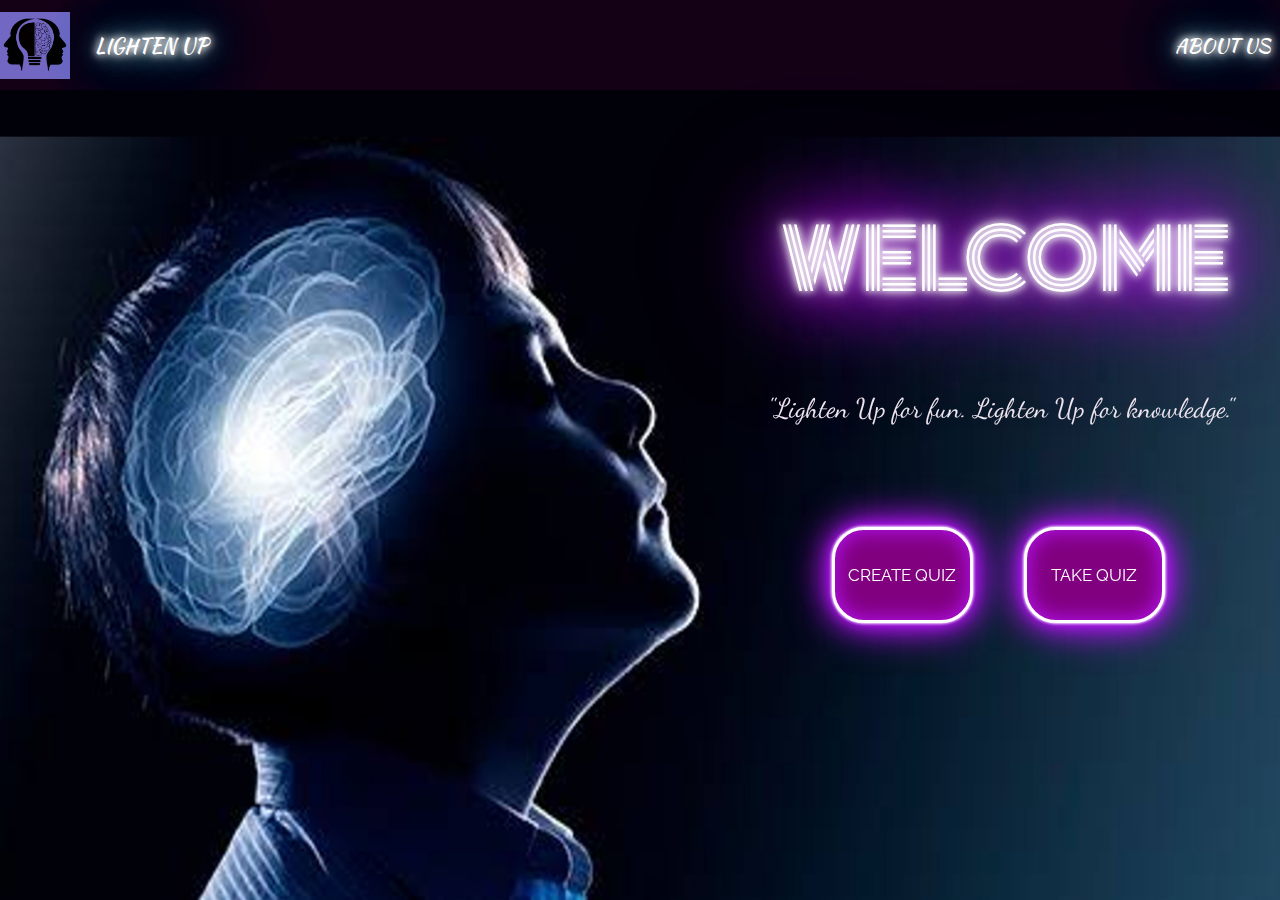
<file: LightenUp-App/index.html>
<!-- LANDING PAGE-->
<!DOCTYPE html>
<html lang="en">
<head>
    <meta charset="UTF-8">
    <meta http-equiv="X-UA-Compatible" content="IE=edge">
    <meta name="viewport" content="width=device-width, initial-scale=1.0">
	<link rel="stylesheet" href="landingnav.css">
	<link rel="stylesheet" href="landingpg.css">
    <title>The quiz page</title>
</head>
<body class="bg">
	<nav>
        <div class="logo">
            <img src="logo.jpeg" width="70vw" height="67vh"></img>&emsp; Lighten Up
        </div>
        <ul>
            <li><a href='abtus.html' target='_self'>about us</a></li>
        </ul>
    </nav>
	<div class="welcome">WELCOME</div>
	<p class="quote">"Lighten Up for fun. Lighten Up for knowledge."</p>
	<a href="quiz_create.php"><button type="button" class="button" id="btn1">CREATE QUIZ</button></a>
	<a href= "quiz_display.php"><button type="button" class="button" id="btn2">TAKE QUIZ</button></a>

	
</body>
</html>
</file>
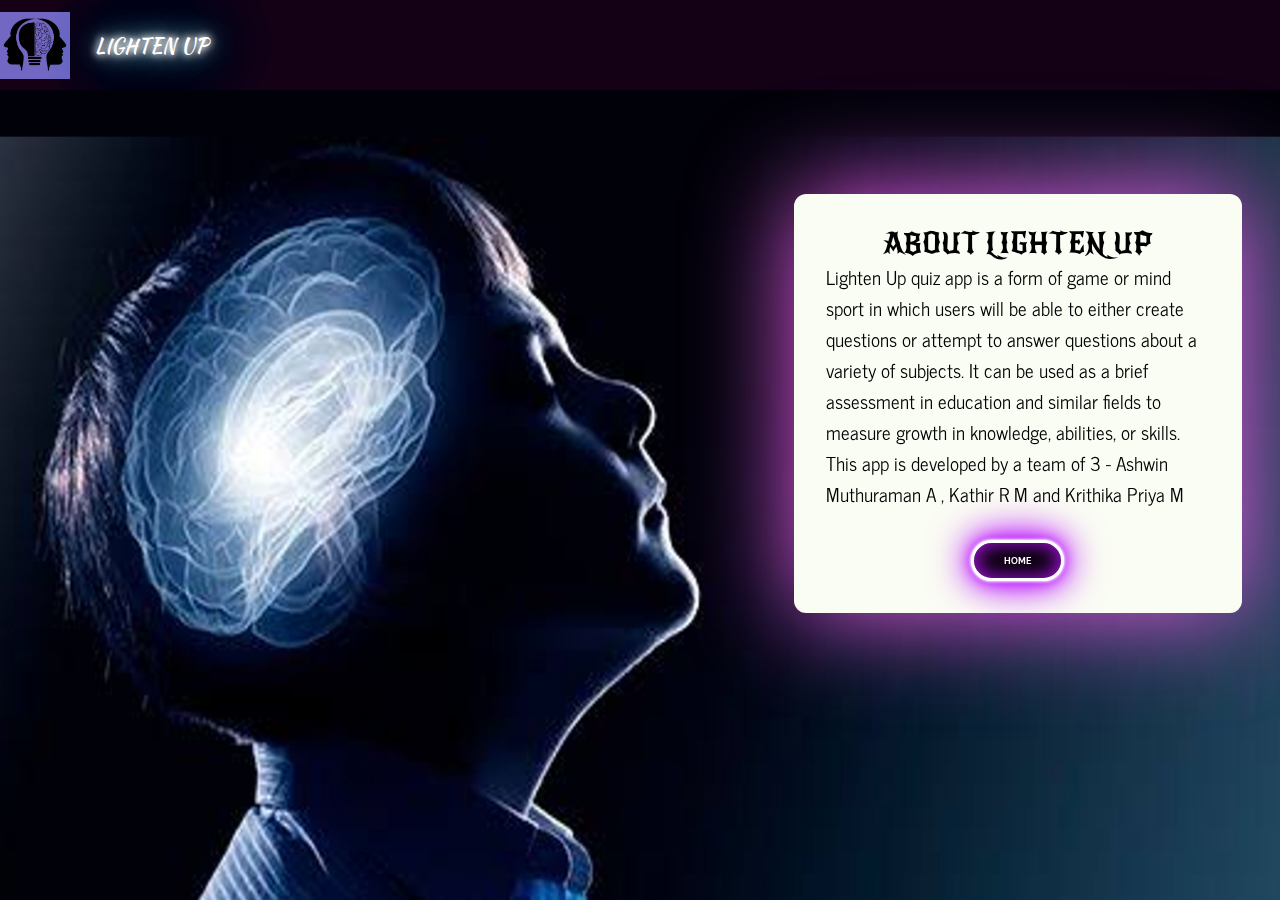
<file: LightenUp-App/abtus.html>
<!DOCTYPE html>
<html lang="en">
	<head>
		<meta charset="UTF-8">
		<meta http-equiv="X-UA-Compatible" content="IE=edge">
		<meta name="viewport" content="width=device-width, initial-scale=1.0">
		<link rel="stylesheet" href="landingnav.css">
		<link rel="stylesheet" href="landingpg.css">
		<title>The quiz page</title>
	</head>
	<body class="bg">
		<nav>
			<div class="logo">
				<img src="logo.jpeg" width="70vw" height="67vh"></img>&emsp; Lighten Up
			</div>
		</nav>
		<div class="abt">
			<center><pre class="abt1">ABOUT LIGHTEN UP</pre></center>
			Lighten Up quiz app is a form of game or mind sport in which users will be able to either create questions or attempt to answer questions about a variety of subjects. It can be used as a brief assessment in education and similar fields to measure growth in knowledge, abilities, or skills. This app is developed by a team of 3 - Ashwin Muthuraman A , Kathir R M and Krithika Priya M
			<br><br>
			<center><a href="index.html"><button type="button" id="abt2"><b>HOME</b></button></a></center>
		</div>
	</body>
</html>
</file>
<file: LightenUp-App/landingnav.css>
@import url('https://fonts.googleapis.com/css2?family=Exo+2&family=Kaushan+Script&display=swap');
*{
    box-sizing: border-box;
	margin:0%;
}
nav{
    display: flex;
    flex-direction: row;
    justify-content: space-between;
    align-items: center;
    background-color:  #140116;
	
}
nav ul{
    display: flex;
    flex-direction: row;
    align-items: center;
    margin-right: 10px;

    }
nav  li {
    list-style-type: none;
}

nav a{
    text-decoration: none;
    display: inline-block;
    margin-left: 0.8em;
    text-transform: uppercase;
	font-family: 'Exo 2', sans-serif;
	font-family: 'Kaushan Script', cursive;
	font-size:19px;
	color: #fff;
	text-shadow:
		0 0 7px #fff,
		0 0 10px #fff,
		0 0 21px #fff,
		0 0 42px #00FFFF,
		0 0 82px #00FFFF,
		0 0 92px #00FFFF,
		0 0 102px #00FFFF,
		0 0 151px #00FFFF
}
.logo{
	margin-left:0px;
    height:10vh;
    display: flex;
    align-items: center;
    text-transform: uppercase;
	font-family: 'Exo 2', sans-serif;
	font-family: 'Kaushan Script', cursive;
	font-size:20px;
	color: #fff;
	text-shadow:
		0 0 7px #fff,
		0 0 10px #fff,
		0 0 21px #fff,
		0 0 42px #00FFFF,
		0 0 82px #00FFFF,
		0 0 92px #00FFFF,
		0 0 102px #00FFFF,
		0 0 151px #00FFFF;
}
</file>
<file: LightenUp-App/landingpg.css>
@import url('https://fonts.googleapis.com/css2?family=Zen+Tokyo+Zoo&display=swap');
@import url('https://fonts.googleapis.com/css2?family=Dancing+Script:wght@600&display=swap');
@import url('https://fonts.googleapis.com/css2?family=Raleway&display=swap');
@import url('https://fonts.googleapis.com/css2?family=New+Rocker&display=swap');
@import url('https://fonts.googleapis.com/css2?family=News+Cycle&display=swap');

body, html {
  height: 100%;
}

.bg {
  background-image: url("bgpic.jpg");
  height: 100%;
  background-position: center;
  background-repeat: no-repeat;
  background-size: cover;
}

.welcome {
    height: 30.4vh;
    width: 14.64vw;
    background: transparent;
	font-family: 'Zen Tokyo Zoo', cursive;
    position: fixed;
    top: 20%;
    left: 61%;
    margin: 2rem auto;
	font-size: 6.5vw;
	
	color: #fff;
	text-shadow:
		0 0 7px #fff,
		0 0 10px #fff,
		0 0 21px #fff,
		0 0 42px #bc13fe,
		0 0 82px #bc13fe,
		0 0 92px #bc13fe,
		0 0 102px #bc13fe,
		0 0 151px #bc13fe;

	animation: pulsate 0.11s ease-in-out infinite alternate;       

}

.quote {
	height: 30.4vh;
    width: 58.56vw;
    background: transparent;

    position: fixed;
    top: 40%;
    left: 60%;
    margin: 2rem auto;
	font-size: 2.108vw;
	font-family: 'Dancing Script', cursive;
	color: #F0E5F1;
}

#btn1 {
    height: 10.654vh;
    width: 10.980vw;
    background: purple;

    position: fixed;
    top: 55%;
    left: 65%;
    margin: 2rem auto;
	font-size: 1.3177vw;
	font-family: 'Raleway', sans-serif;
	color: #fff;
		
	border: 0.2rem solid #fff;
	border-radius: 2rem;
	padding: 0.6em;
	box-shadow:
		0 0 .2rem #fff,
		0 0 .2rem #fff,
		0 0 2rem #bc13fe,
		0 0 0.8rem #bc13fe,
		0 0 2.8rem #bc13fe,
		inset 0 0 1.3rem #bc13fe;
				  
}



#btn2 {
    height: 10.654vh;
    width: 10.980vw;
    background: purple;
    position: fixed;
    top: 55%;
    left: 80%;
    margin: 2rem auto;
	font-size: 1.3177vw;
	font-family: 'Raleway', sans-serif;
	color: #fff;
	border: 0.2rem solid #fff;
	border-radius: 2rem;
	padding: 0.6em;
	box-shadow: 
		0 0 .2rem #fff,
		0 0 .2rem #fff,
		0 0 2rem #bc13fe,
		0 0 0.8rem #bc13fe,
		0 0 2.8rem #bc13fe,
		inset 0 0 1.3rem #bc13fe;
}

.button:hover{
	 transform: scale(1.3) perspective(1px);
	 cursor:pointer;
	 text-shadow:
		0 0 7px #fff,
		0 0 10px #fff,
		0 0 21px #fff,
		0 0 42px #0fa,
		0 0 82px #0fa,
		0 0 92px #0fa,
		0 0 102px #0fa,
		0 0 151px #0fa;
}

@keyframes pulsate {
    
  100% {

      text-shadow:
      0 0 4px #fff,
      0 0 11px #fff,
      0 0 19px #fff,
      0 0 40px #bc13fe,
      0 0 80px #bc13fe,
      0 0 90px #bc13fe,
      0 0 100px #bc13fe,
      0 0 150px #bc13fe;
  
  }
  
  0% {

    text-shadow:
    0 0 4px #fff,
    0 0 10px #fff,
    0 0 18px #fff,
    0 0 38px #bc13fe,
    0 0 73px #bc13fe,
    0 0 80px #bc13fe,
    0 0 94px #bc13fe,
    0 0 140px #bc13fe;

	}
}

.abt{
    width: 35%;
    position: fixed;
    top: 18%;
    left: 62%;
    margin: 2rem auto;
    background-color: rgb(250, 253, 244);
    padding:2rem;
    border-radius: 0.951vw;
    box-shadow: rgb(233, 93, 233) 0px 0px 100px;
    font-family: 'News Cycle', sans-serif;
    font-size: 1.464vw;
}

.abt1{
	font-family: 'New Rocker', cursive;
	font-size: 2.196vw;
}

#abt2{
	height: 4.566vh;
    width: 7.320vw;
	font-size: 0.732vw;
	font-family: 'Raleway', sans-serif;
    background: black;
	color: #fff;
	border: 0.2rem solid #fff;
	border-radius: 2rem;
	padding: 0.6em;
	box-shadow: 
		0 0 .2rem #fff,
		0 0 .2rem #fff,
		0 0 2rem #bc13fe,
		0 0 0.8rem #bc13fe,
		0 0 2.8rem #bc13fe,
		inset 0 0 1.3rem #bc13fe;
		
}

#abt2:hover{
	transform: scale(1.3) perspective(1px);
	cursor:pointer;
}
</file>
